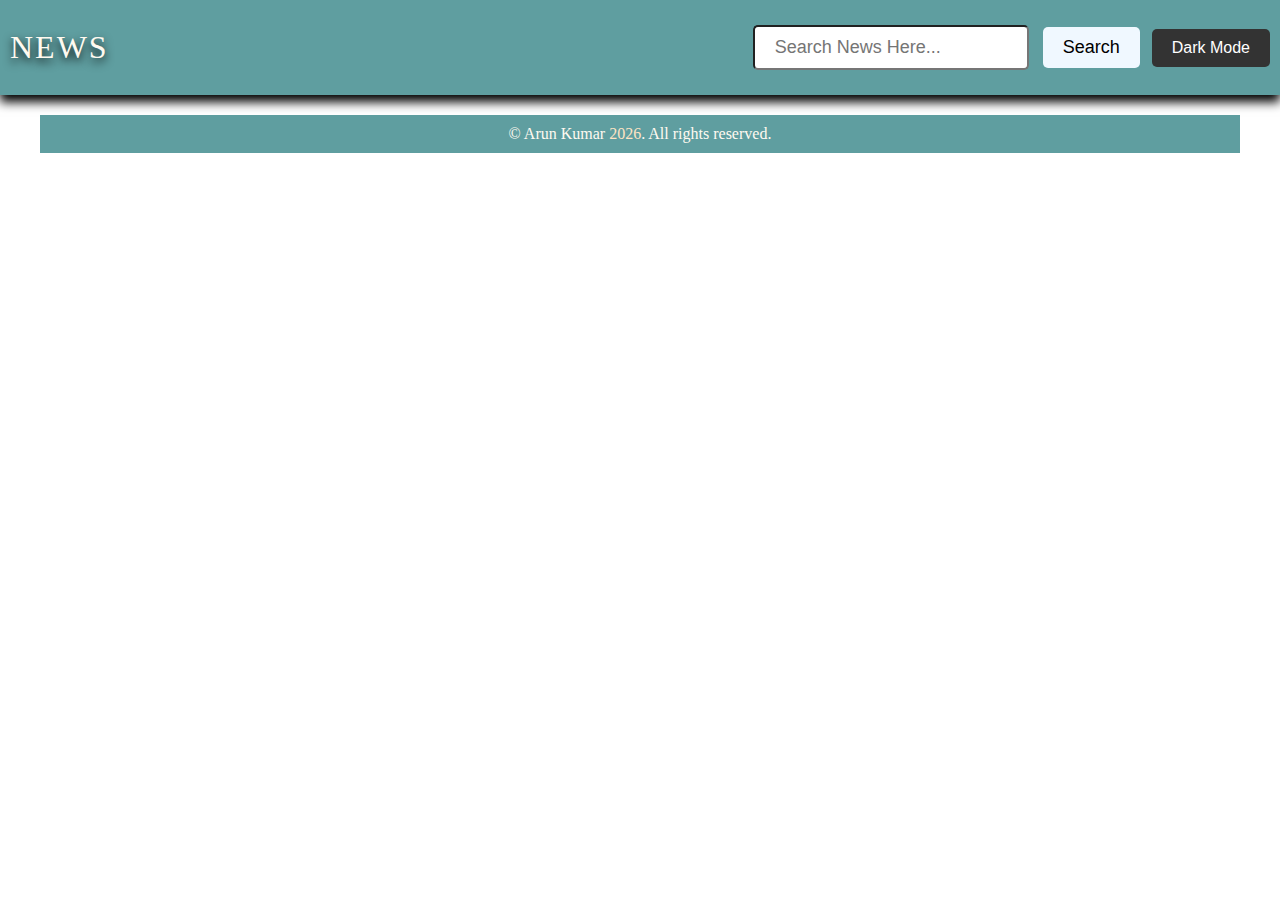
<file: index.html>
<!DOCTYPE html>
<html lang="en">
<head>
    <meta charset="UTF-8">
    <meta name="viewport" content="width=device-width, initial-scale=1.0">
    <title>NEWS</title>
    <link rel="stylesheet" href="style.css">
    <link rel="shortcut icon" type="image/x-icon" href="download.png">
</head>
<body>
    <nav>
        <div class="navbar" class="obj-width">
            <a class="logo" href="index.html">NEWS</a>
            <div >
                <input id="search-box" type="text" placeholder="Search News Here... " id="search-input">
                <button id="search-button">Search</button>
                <button id="dark-mode-toggle">Dark Mode</button>
            </div>
        </div>
        
    </nav>
    <main id="blog-container" class="obj-width">
        <!--<div class="blog-card" >
            <img src="https://placehold.co/600x400" alt=" Unvailable">
            <h2>TITLE</h2>
            <p>Content of the news.......Content of the news.......Content of the news.......Content of the news.......Content of the news.......Content of the news.......Content of the news.......Content of the news.......Content of the news.......Content of the news.......Content of the news.......Content of the news.......</p>
        </div>
        <div class="blog-card" >
            <img src="https://placehold.co/600x400" alt=" Unvailable">
            <h2>TITLE</h2>
            <p>Content of the news.......Content of the news.......Content of the news.......Content of the news.......Content of the news.......Content of the news.......Content of the news.......Content of the news.......Content of the news.......Content of the news.......Content of the news.......Content of the news.......</p>
        </div>
        <div class="blog-card" >
            <img src="https://placehold.co/600x400" alt=" Unvailable">
            <h2>TITLE</h2>
            <p>Content of the news.......Content of the news.......Content of the news.......Content of the news.......Content of the news.......Content of the news.......Content of the news.......Content of the news.......Content of the news.......Content of the news.......Content of the news.......Content of the news.......</p>
        </div>
        <div class="blog-card" >
            <img src="https://placehold.co/600x400" alt=" Unvailable">
            <h2>TITLE</h2>
            <p>Content of the news.......Content of the news.......Content of the news.......Content of the news.......Content of the news.......Content of the news.......Content of the news.......Content of the news.......Content of the news.......Content of the news.......Content of the news.......Content of the news.......</p>
        </div>-->


    </main>
    <footer class="obj-width" id="copyright">
        <p>&copy; Arun Kumar <span id="currentYear"></span>. All rights reserved.</p>
    </footer>
    
    <script src="script.js"></script>
</body>
</html>
</file>
<file: style.css>
* {
    padding: 0;
    margin: 0;
    box-sizing:border-box;
}

body {
    background-color: #fff;
    color: #000;
    position: relative;
}

/* Dark Mode Styles */
.dark-mode {
    background-color: #333;
    color: #fff;
}

#dark-mode-toggle{
    background-color: #333333; 
    color: #ffffff; 
    border: none;
    padding: 10px 20px ;
    cursor: pointer;
    border-radius: 5px;
    font-size: 16px;
    margin-right: 10px;
}

.obj-width{
    max-width: 1200px;
    margin: auto;

}

nav{
    background-color:cadetblue;
    box-shadow: 0px 7px 10px black;
}

.navbar{
    display: flex;
    justify-content: space-between;
    align-items: center;
    padding: 25px 0px;
}
.navbar .logo{
    color:floralwhite;
    text-decoration: none;
    padding-left: 10px;
    letter-spacing: 2px;
    font-size:xx-large;
    text-shadow: 0px 4px 10px black;
}

#search-box{
    max-width: 400px;
    border-radius: 5px;
    padding:10px 20px;
    font-size: 18px;
    color: black;

}

#search-button{
    padding: 10px 20px;
    background-color:aliceblue;
    max-width: 400px;
    border-radius: 5px;
    font-size: 18px;
    cursor: pointer;
    border: none;
    margin-right: 8px;
    margin-left: 10px;
}

#blog-container{
    padding: 10px 10px 10px 10px;
    display: flex;
    justify-content:space-around;
    align-items: flex-start;
    flex-wrap: wrap;
}

.blog-card{
    width: 280px;
    height: 400px;
    border: 1px solid black;
    padding: 10px;
    border-radius: 5px;
    cursor: pointer;
    box-shadow: 0px 7px 10px black;
    margin: 10px;
    display: flex; 
    flex-direction: column; 
    overflow: hidden;
    
}

.blog-card:hover{
    transform: scale(1.2);
    transition: transform 0.3s cubic-bezier(0.25, 0.8, 0.25, 1), box-shadow 0.3s cubic-bezier(0.25, 0.8, 0.25, 1);
    box-shadow: 0px 7px 10px cadetblue;
    height: auto;
    
}

.blog-card img {
    width: 100%;
    height:280px;
    object-fit: cover;
    border-radius: 5px;
}

.blog-card h2{
    color: black solid;
    font-size: 20px;
    margin-bottom: 10px;
}

.blog-card p{
    color:black;
    font-size: 15px;
    flex-grow: 1;
    padding-top: 10px;
    margin-bottom: 10px;
    overflow: hidden;
    transition: height 0.3s ease-in-out;

}

@media(max-width: 800px){
    
    .navbar .logo{
        font-size: large;
    }
    #search-box{
        width: 150px;
        padding: 10px 10px;
        font-size: 10px;
    }
    #search-button{
        width: 50px;
        padding: 10px 10px;
        font-size: 10px;
    }
    #dark-mode-toggle {
        width: 60px;
        padding: 5px 5px 5px 5px;
        font-size: 10px; 
    }
    .blog-card {
        height: auto; 
    }

    .blog-card img {
        height: 150px; 
    }

    .blog-card h2 {
        font-size: 16px; 
    }

    .blog-card p {
        font-size: 12px; 
    }
}

footer {
    background-color: cadetblue;
    padding: 10px 0;
    text-align: center;
}

footer p {
    color: floralwhite;
    margin: 0;
    font-size: 16px;
}

footer p span {
    color: bisque;
}
</file>
